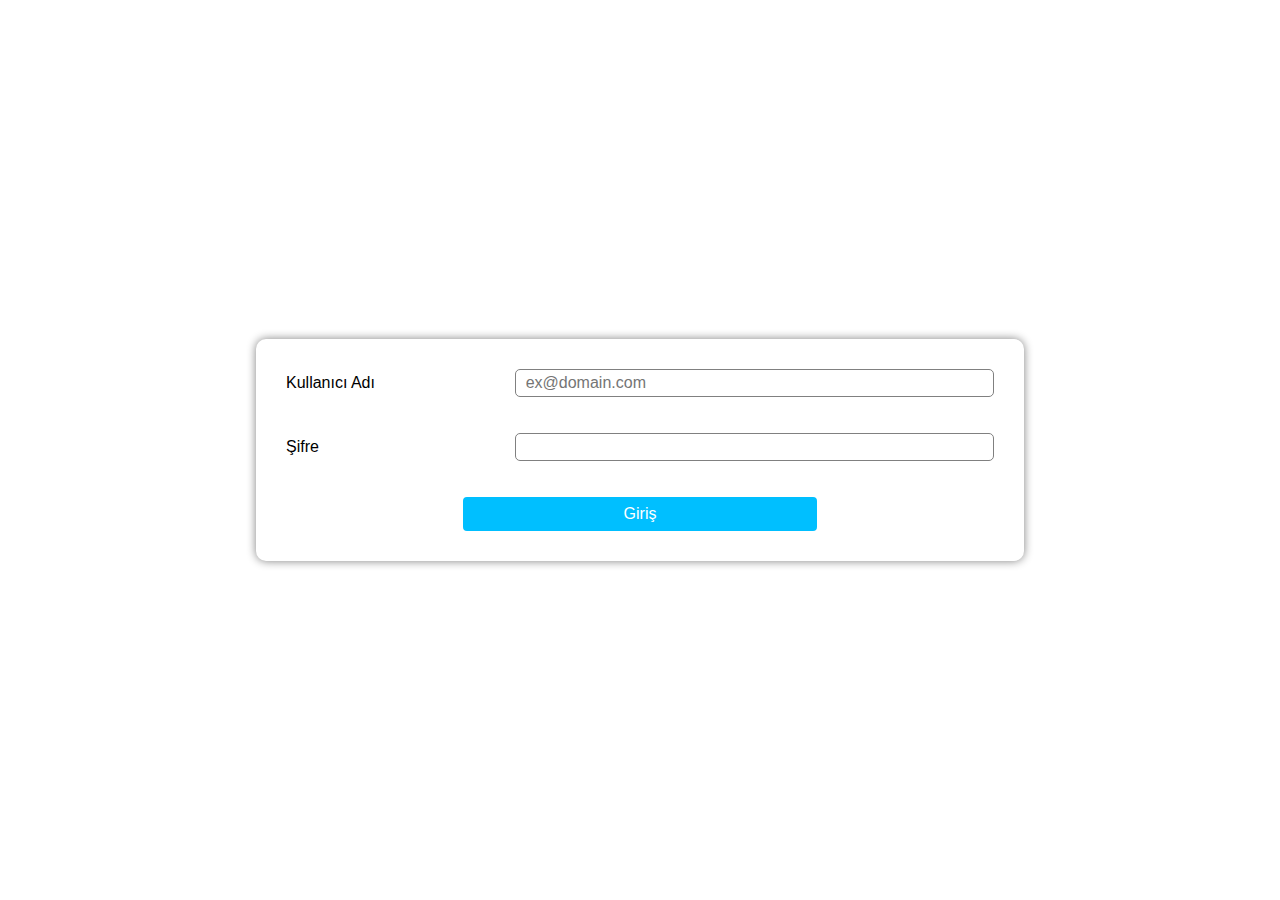
<file: index.html>
<!DOCTYPE html>
<html lang="en">
  <head>
    <meta charset="UTF-8" />
    <meta http-equiv="X-UA-Compatible" content="IE=edge" />
    <meta name="viewport" content="width=device-width, initial-scale=1.0" />
    <title>Login Project</title>
    <link rel="stylesheet" href="style.css" />
    <link
      rel="stylesheet"
      href="https://cdnjs.cloudflare.com/ajax/libs/font-awesome/6.3.0/css/all.min.css"
      integrity="sha512-SzlrxWUlpfuzQ+pcUCosxcglQRNAq/DZjVsC0lE40xsADsfeQoEypE+enwcOiGjk/bSuGGKHEyjSoQ1zVisanQ=="
      crossorigin="anonymous"
      referrerpolicy="no-referrer" />
  </head>
  <body>
    <div class="container">
      <form id="myForm">
        <div style="margin-bottom: 20px;">
          <div class="formRow">
            <label class="formLabel" for="username">Kullanıcı Adı</label>
            <input
              class="formInput"
              type="text"
              id="username"
              placeholder="ex@domain.com" />
          </div>
          <p class="errorMessage" id="usernameError">hata mesajı yazdır</p>
        </div>
        <div style="margin-bottom: 20px;">
          <div class="formRow">
            <label class="formLabel" for="password">Şifre</label>
            <input class="formInput" type="password" id="password" />
            <div id="inputIconContainer">
              <i id="inputIcon" class="fa-sharp fa-solid fa-eye"></i>
            </div>
          </div>
          <p class="errorMessage" id="passwordError">hata mesajı yazdır</p>
        </div>
        <div class="formBtnContainer">
          <button type="submit">Giriş</button>
        </div>
      </form>
    </div>

    <script src="./script.js"></script>
  </body>
</html>
</file>
<file: style.css>
*{
    margin: 0;
    padding: 0;
    box-sizing: border-box;
    font-family: sans-serif;
}

.container{
    width: 100%;
    height: 100vh;
    display: flex;
    align-items: center;
    justify-content: center;
}
.container form{
    width: 60%;
    padding: 30px;
    border-radius: 10px;
    box-shadow: 0 0 10px 0 gray;
}
.formRow{
    position: relative;
    display: flex;
    justify-content: space-between;
    align-items: center;
}
.formLabel{
    flex: 1;
}
.formInput{
    border: 1px solid gray;
    padding: 4px 10px;
    border-radius: 5px;
    flex: 2;
    font-size: 16px;
    caret-color: rgb(0, 191, 255);
    transition: all 0.2s linear;
}
.formInput:focus{
    outline: none;
    border: 1px solid rgb(0, 191, 255);
}
#inputIconContainer{
    position: absolute;
    right: 10px;
    cursor: pointer;
    color: rgb(0, 191, 255);
}
.formBtnContainer{
    display: flex;
    justify-content: center;
    margin-top: 20px;
}
.formBtnContainer button{
    width: 50%;
    padding: 6px;
    border: 2px solid rgb(0, 191, 255);
    background-color: rgb(0, 191, 255);
    color: #fff;
    font-size: 16px;
    border-radius: 4px;
    cursor: pointer;
    transition: all 0.2s linear;
}

.formBtnContainer button:hover{
    background-color: #fff;
    color: rgb(0, 191, 255);
}

.errorMessage{
    font-size: 10px;
    margin-top: 5px;
    color: orangered;
    visibility: hidden;
}
</file>
